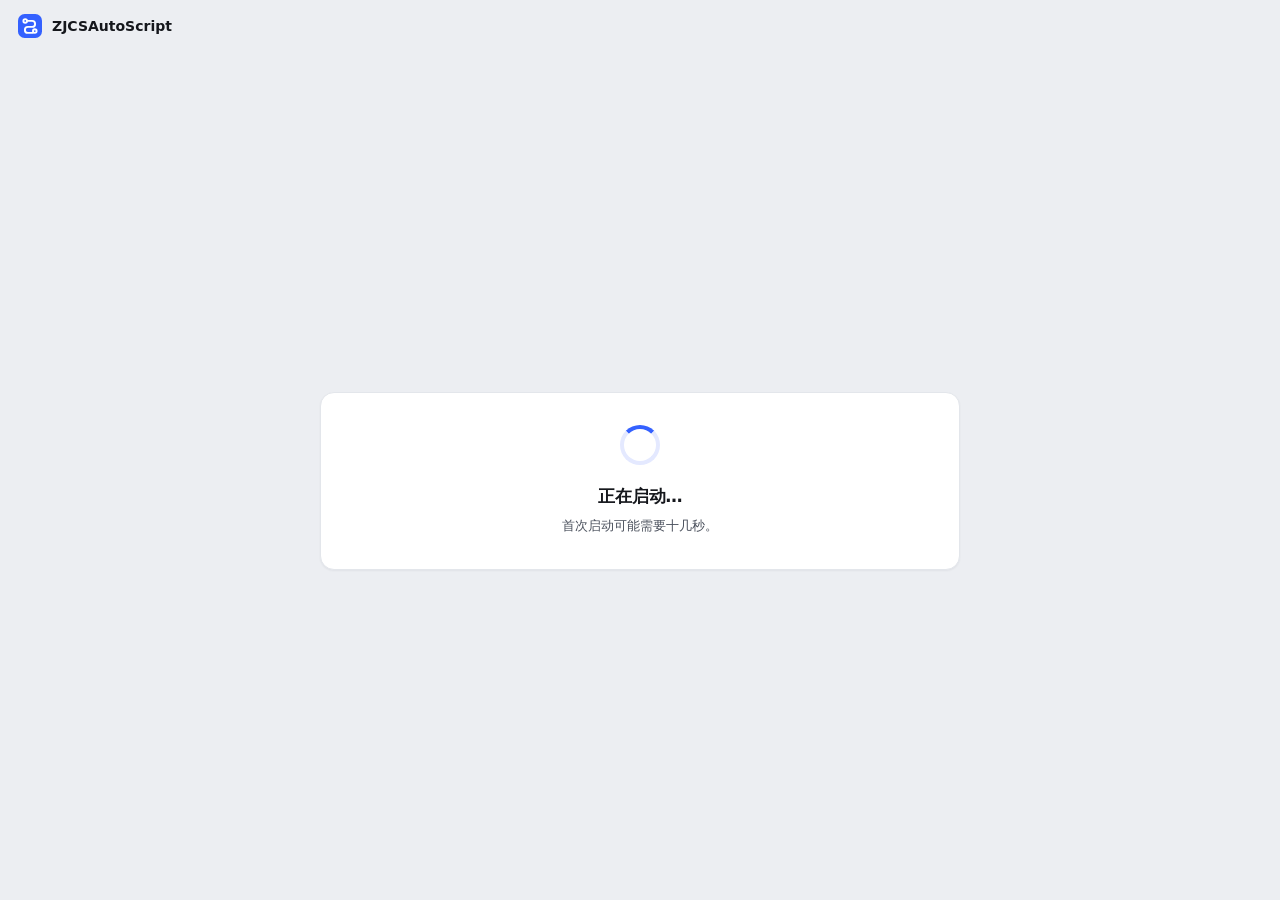
<file: webapp/shell/index.html>
<!doctype html>
<html lang="zh-CN">
<head>
<meta charset="utf-8">
<meta name="viewport" content="width=device-width, initial-scale=1">
<meta name="color-scheme" content="light dark">
<title>ZJCSAutoScript</title>
<style>
  /* 桌面壳的启动页：配置服务起来之前显示，配色和配置界面一致（参照 300HeroAutoScript：浅灰画布 + 白色面板 + 蓝色主色），深浅色跟随系统。
     Windows 无系统标题栏、Mac 标题栏叠在内容上，所以顶上自带一条可拖动的栏 */
  :root {
    --canvas: #eceef2; --surface: #ffffff; --surface-2: #f7f8fa; --border: #e3e6eb; --border-2: #eef0f3;
    --text: #15171c; --text-2: #4a505c; --text-3: #838996; --primary: #3461ff; --primary-soft: #e4e9ff;
    --danger: #e5484d; --hover: rgba(255, 255, 255, .75);
  }
  @media (prefers-color-scheme: dark) {
    :root {
      --canvas: #0f1115; --surface: #171a21; --surface-2: #1c2028; --border: #2a2f3a; --border-2: #222731;
      --text: #e8eaef; --text-2: #b3b9c5; --text-3: #8a91a0; --primary: #5b7fff; --primary-soft: #26304f;
      --danger: #ff6369; --hover: rgba(255, 255, 255, .08);
    }
  }
  * { box-sizing: border-box; }
  html, body { height: 100%; margin: 0; }
  body {
    display: flex; flex-direction: column; background: var(--canvas); color: var(--text);
    font: 13px/1.6 "Microsoft YaHei UI", "Microsoft YaHei", "PingFang SC", "Segoe UI", system-ui, sans-serif;
    -webkit-font-smoothing: antialiased; user-select: none;
  }
  .bar { height: 52px; flex: none; display: flex; align-items: center; gap: 10px; padding: 0 10px 0 18px; font-size: 14px; font-weight: 700; }
  .mac .bar { padding-left: 84px; }
  .bar svg { width: 24px; height: 24px; flex: none; }
  .bar .grow { flex: 1; }
  .bar button { display: none; width: 40px; height: 32px; border: 0; border-radius: 8px; background: none; color: var(--text-2); cursor: pointer; place-items: center; }
  .frameless .bar button { display: grid; }
  .bar button:hover { background: var(--hover); color: var(--text); }
  .bar button.x:hover { background: var(--danger); color: #fff; }
  .bar button svg { width: 15px; height: 15px; }
  .box {
    margin: auto auto calc(50vh - 120px); width: min(640px, calc(100% - 48px)); padding: 32px 36px; text-align: center;
    background: var(--surface); border: 1px solid var(--border); border-radius: 14px; box-shadow: 0 1px 2px rgba(16, 24, 40, .05);
  }
  .spin { width: 40px; height: 40px; margin: 0 auto 18px; border-radius: 50%; border: 4px solid var(--primary-soft); border-top-color: var(--primary); animation: s .8s linear infinite; }
  @keyframes s { to { transform: rotate(360deg); } }
  h2 { margin: 0 0 6px; font-size: 17px; }
  .stage { margin: 0; color: var(--text-2); }
  .error { display: none; flex-direction: column; gap: 12px; text-align: left; }
  .error h2 { color: var(--danger); text-align: center; }
  .error pre {
    margin: 0; max-height: 46vh; overflow: auto; padding: 12px 14px; border-radius: 10px;
    background: var(--surface-2); border: 1px solid var(--border-2); color: var(--text-2);
    font: 12px/1.5 ui-monospace, "Cascadia Mono", Consolas, "Microsoft YaHei UI", monospace;
    white-space: pre-wrap; word-break: break-all; user-select: text;
  }
  .error p { margin: 0; font-size: 12.5px; color: var(--text-3); text-align: center; }
  body.failed .loading { display: none; }
  body.failed .error { display: flex; }
</style>
</head>
<body>
<div class="bar" data-drag>
  <svg viewBox="0 0 40 40" aria-hidden="true"><rect width="40" height="40" rx="11" fill="#3461ff"/><g fill="none" stroke="#fff" stroke-width="3.2" stroke-linecap="round"><circle cx="12" cy="11.5" r="3"/><circle cx="28" cy="28.5" r="3"/><path d="M15.5 11.5h8a5 5 0 0 1 0 10h-7a5 5 0 0 0 0 10h8"/></g></svg>
  ZJCSAutoScript
  <span class="grow"></span>
  <button type="button" data-win="min" title="最小化"><svg viewBox="0 0 24 24" fill="none" stroke="currentColor" stroke-width="1.8" stroke-linecap="round"><path d="M5 12h14"/></svg></button>
  <button type="button" data-win="close" class="x" title="关闭"><svg viewBox="0 0 24 24" fill="none" stroke="currentColor" stroke-width="1.8" stroke-linecap="round"><path d="M6 6l12 12M18 6L6 18"/></svg></button>
</div>
<main class="box">
  <div class="loading" role="status">
    <div class="spin" aria-hidden="true"></div>
    <h2>正在启动…</h2>
    <p class="stage" id="stage">首次启动可能需要十几秒。</p>
  </div>
  <section class="error" role="alert">
    <h2 id="error-title"></h2>
    <pre id="error-detail"></pre>
    <p>处理好之后，关掉这个窗口重新打开桌面壳（Windows 是 zjcs.exe，Mac 是 zjcs.command）。</p>
  </section>
</main>
<script>
  // 桌面壳（main.rs）通过 eval 调用这两个方法报告启动进度
  window.zjcsStartup = {
    stage(text) { document.getElementById('stage').textContent = text; },
    error(title, detail) {
      document.getElementById('error-title').textContent = title;
      document.getElementById('error-detail').textContent = detail;
      document.body.classList.add('failed');
    },
  };
  // 窗口按钮和拖动：走 main.rs 的 window_action 命令
  (function () {
    var T = window.__TAURI_INTERNALS__;
    if (!T || !T.invoke) return;
    var win = function (action) { return T.invoke('window_action', { action: action }).catch(function () {}); };
    var mac = false, dblAt = null;
    T.invoke('desktop_info').then(function (info) {
      mac = info.platform === 'macos';
      document.body.classList.toggle('mac', mac);
      document.body.classList.toggle('frameless', !!info.frameless);
    }).catch(function () {});
    document.querySelectorAll('[data-win]').forEach(function (b) { b.onclick = function () { win(b.dataset.win); }; });
    var bar = document.querySelector('[data-drag]');
    // 和 Tauri 自带的拖动区（drag.js）一样：按下时 preventDefault 再开始拖（不然 WebKit 自己选字，窗口拖不动）；
    // 双击最大化/还原，Mac 上在第二次松开、鼠标没动时才做
    bar.addEventListener('mousedown', function (e) {
      if (e.button !== 0 || (e.detail !== 1 && e.detail !== 2) || e.target.closest('button')) return;
      if (mac && e.detail === 2) { dblAt = [e.clientX, e.clientY]; return; }
      e.preventDefault();
      win(e.detail === 2 ? 'max' : 'drag');
    });
    bar.addEventListener('mouseup', function (e) {
      if (!dblAt || e.button !== 0) return;
      var p = dblAt; dblAt = null;
      if (e.detail === 2 && e.clientX === p[0] && e.clientY === p[1] && !e.target.closest('button')) win('max');
    });
  })();
</script>
</body>
</html>
</file>
